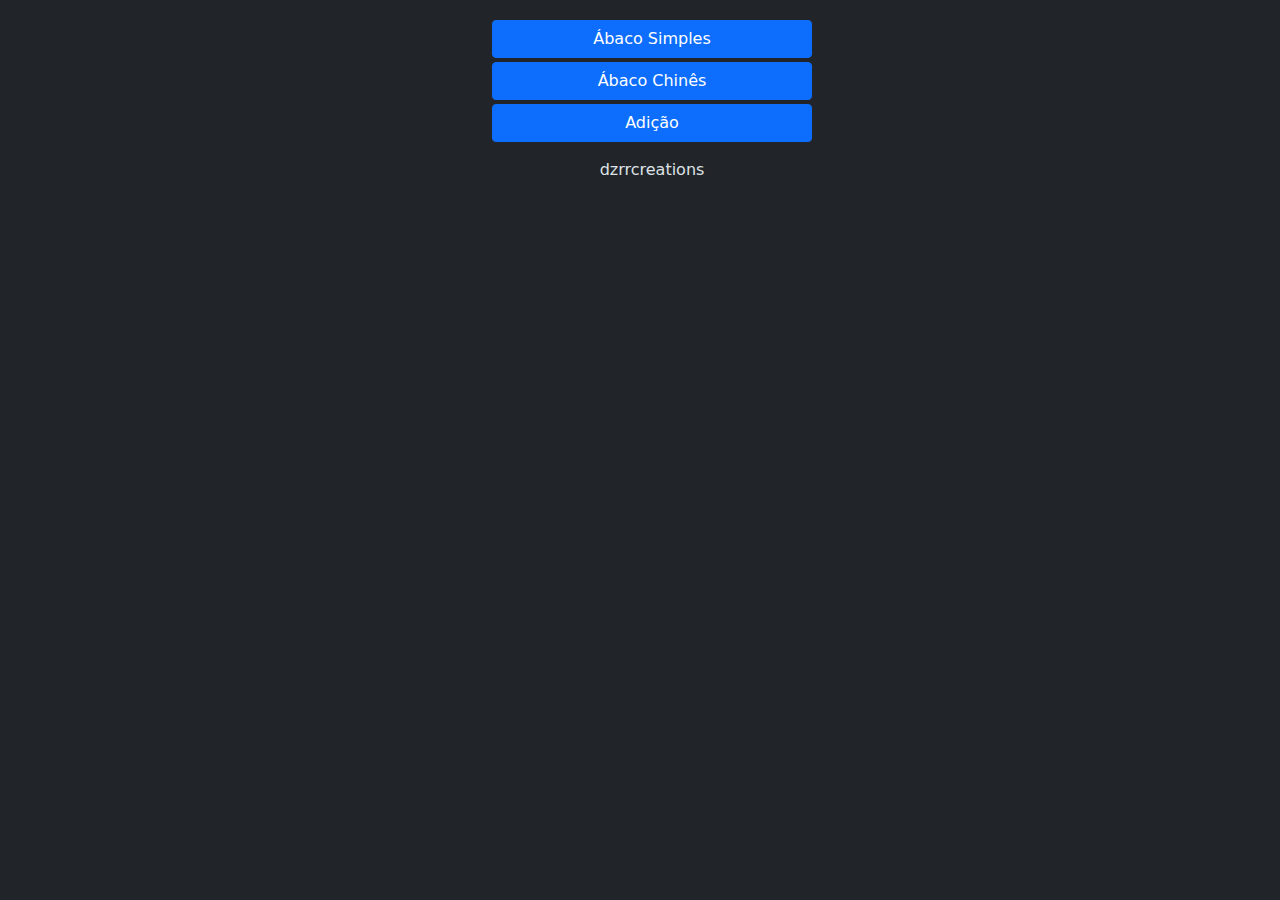
<file: index.html>
<!DOCTYPE html>
<html lang="pt-pt">
<head>
    <meta charset="UTF-8">
    <meta name="viewport" content="width=device-width, initial-scale=1.0">

    <link rel="stylesheet" type="text/css" href="bootstrap-5.1.3-dist/css/bootstrap.min.css" />
    <link rel="stylesheet" type="text/css" href="css/style.css" />

    <title>Ábacos</title>
</head>
<body>
    <main class="container-sm mt-3 text-center" style="width: 320px;">
        <div class="row">
            <div class="col">
                <a class="btn btn-primary mt-1" href="abaco-simples.html" style="width: 320px;">Ábaco Simples</a>
            </div>
        </div>
        <div class="row">
            <div class="col">
                <a class="btn btn-primary mt-1" href="abaco-chines.html" style="width: 320px;">Ábaco Chinês</a>
            </div>
        </div>
        <div class="row">
            <div class="col">
                <a class="btn btn-primary mt-1" href="adicao.html" style="width: 320px;">Adição</a>
            </div>
        </div>
        <div class="row">
            <div class="col">
                <p class="text-center mt-3" style="width: 320px;">dzrrcreations</p>
            </div>
        </div>
    </main>

    <script src="bootstrap-5.1.3-dist/js/bootstrap.min.js"></script>
    <script src="js/javascript.js"></script>
</body>
</html>
</file>
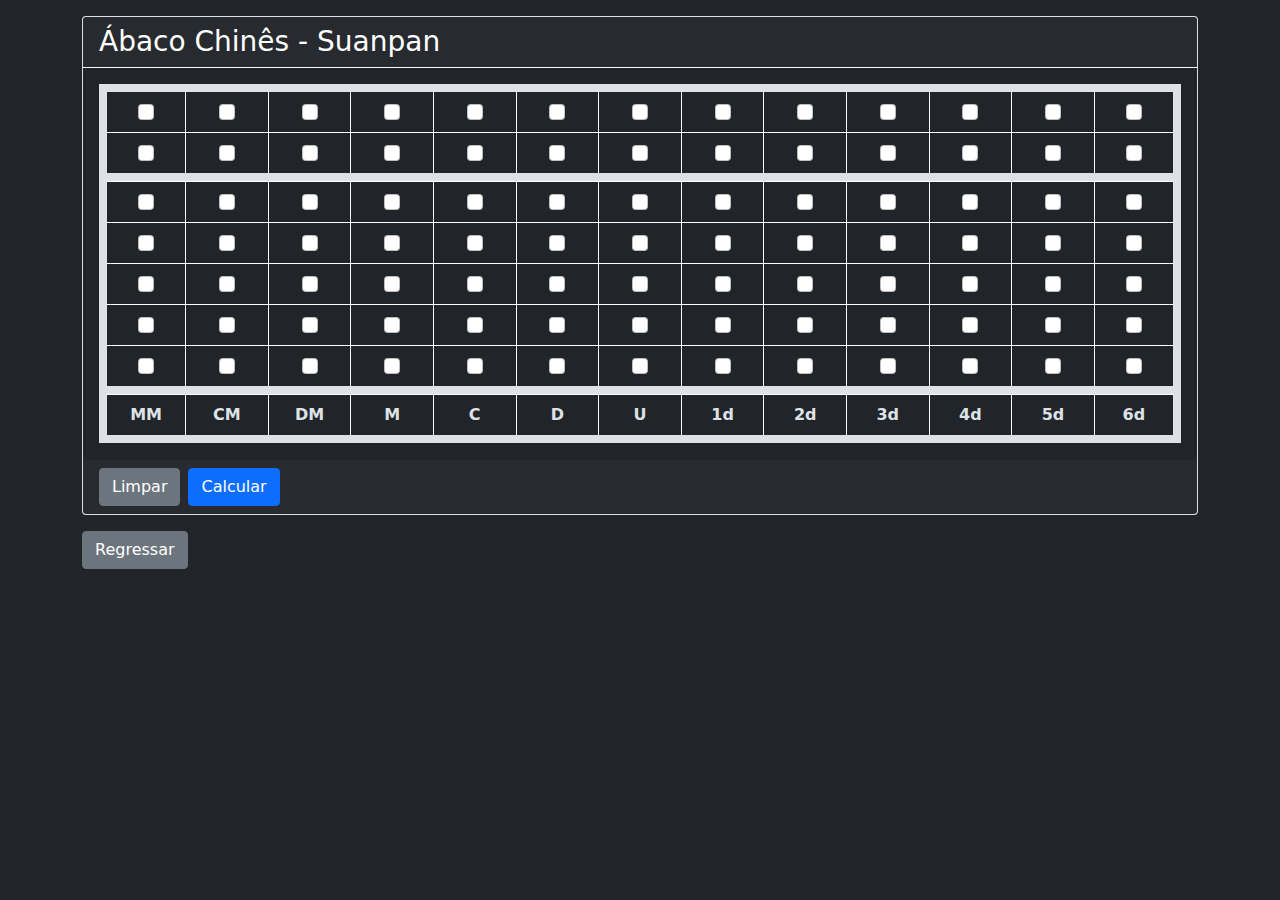
<file: abaco-chines.html>
<!DOCTYPE html>
<html lang="pt-pt">
<head>
    <meta charset="UTF-8">
    <meta name="viewport" content="width=device-width, initial-scale=1.0">

    <link rel="stylesheet" type="text/css" href="bootstrap-5.1.3-dist/css/bootstrap.min.css" />
    <link rel="stylesheet" type="text/css" href="css/style.css" />

    <title>Ábaco Chinês</title>
</head>
<body>
    <main class="container mt-3">
        <div class="row">
            <div class="col">
                <div class="card">
                    <h3 class="card-header border-light">Ábaco Chinês - Suanpan</h3>
                    <div class="card-body">
                        <table class="table mb-0">
                            <tbody class=" w-auto">
                                <tr>
                                    <td><input class="form-check-input" type="checkbox" value="" id="r1c13"></td>
                                    <td><input class="form-check-input" type="checkbox" value="" id="r1c12"></td>
                                    <td><input class="form-check-input" type="checkbox" value="" id="r1c11"></td>
                                    <td><input class="form-check-input" type="checkbox" value="" id="r1c10"></td>
                                    <td><input class="form-check-input" type="checkbox" value="" id="r1c09"></td>
                                    <td><input class="form-check-input" type="checkbox" value="" id="r1c08"></td>
                                    <td><input class="form-check-input" type="checkbox" value="" id="r1c07"></td>
                                    <td><input class="form-check-input" type="checkbox" value="" id="r1c06"></td>
                                    <td><input class="form-check-input" type="checkbox" value="" id="r1c05"></td>
                                    <td><input class="form-check-input" type="checkbox" value="" id="r1c04"></td>
                                    <td><input class="form-check-input" type="checkbox" value="" id="r1c03"></td>
                                    <td><input class="form-check-input" type="checkbox" value="" id="r1c02"></td>
                                    <td><input class="form-check-input" type="checkbox" value="" id="r1c01"></td>
                                </tr>
                                <tr>
                                    <td><input class="form-check-input" type="checkbox" value="" id="r2c13"></td>
                                    <td><input class="form-check-input" type="checkbox" value="" id="r2c12"></td>
                                    <td><input class="form-check-input" type="checkbox" value="" id="r2c11"></td>
                                    <td><input class="form-check-input" type="checkbox" value="" id="r2c10"></td>
                                    <td><input class="form-check-input" type="checkbox" value="" id="r2c09"></td>
                                    <td><input class="form-check-input" type="checkbox" value="" id="r2c08"></td>
                                    <td><input class="form-check-input" type="checkbox" value="" id="r2c07"></td>
                                    <td><input class="form-check-input" type="checkbox" value="" id="r2c06"></td>
                                    <td><input class="form-check-input" type="checkbox" value="" id="r2c05"></td>
                                    <td><input class="form-check-input" type="checkbox" value="" id="r2c04"></td>
                                    <td><input class="form-check-input" type="checkbox" value="" id="r2c03"></td>
                                    <td><input class="form-check-input" type="checkbox" value="" id="r2c02"></td>
                                    <td><input class="form-check-input" type="checkbox" value="" id="r2c01"></td>
                                </tr>
                            </tbody>
                        </table>
                        <table class="table mt-0 mb-0" style="border-top-width: 0px !important;">
                            <tbody class=" w-auto">
                                <tr>
                                    <td><input class="form-check-input" type="checkbox" value="" id="r3c13"></td>
                                    <td><input class="form-check-input" type="checkbox" value="" id="r3c12"></td>
                                    <td><input class="form-check-input" type="checkbox" value="" id="r3c11"></td>
                                    <td><input class="form-check-input" type="checkbox" value="" id="r3c10"></td>
                                    <td><input class="form-check-input" type="checkbox" value="" id="r3c09"></td>
                                    <td><input class="form-check-input" type="checkbox" value="" id="r3c08"></td>
                                    <td><input class="form-check-input" type="checkbox" value="" id="r3c07"></td>
                                    <td><input class="form-check-input" type="checkbox" value="" id="r3c06"></td>
                                    <td><input class="form-check-input" type="checkbox" value="" id="r3c05"></td>
                                    <td><input class="form-check-input" type="checkbox" value="" id="r3c04"></td>
                                    <td><input class="form-check-input" type="checkbox" value="" id="r3c03"></td>
                                    <td><input class="form-check-input" type="checkbox" value="" id="r3c02"></td>
                                    <td><input class="form-check-input" type="checkbox" value="" id="r3c01"></td>
                                </tr>
                                <tr>
                                    <td><input class="form-check-input" type="checkbox" value="" id="r4c13"></td>
                                    <td><input class="form-check-input" type="checkbox" value="" id="r4c12"></td>
                                    <td><input class="form-check-input" type="checkbox" value="" id="r4c11"></td>
                                    <td><input class="form-check-input" type="checkbox" value="" id="r4c10"></td>
                                    <td><input class="form-check-input" type="checkbox" value="" id="r4c09"></td>
                                    <td><input class="form-check-input" type="checkbox" value="" id="r4c08"></td>
                                    <td><input class="form-check-input" type="checkbox" value="" id="r4c07"></td>
                                    <td><input class="form-check-input" type="checkbox" value="" id="r4c06"></td>
                                    <td><input class="form-check-input" type="checkbox" value="" id="r4c05"></td>
                                    <td><input class="form-check-input" type="checkbox" value="" id="r4c04"></td>
                                    <td><input class="form-check-input" type="checkbox" value="" id="r4c03"></td>
                                    <td><input class="form-check-input" type="checkbox" value="" id="r4c02"></td>
                                    <td><input class="form-check-input" type="checkbox" value="" id="r4c01"></td>
                                </tr>
                                <tr>
                                    <td><input class="form-check-input" type="checkbox" value="" id="r5c13"></td>
                                    <td><input class="form-check-input" type="checkbox" value="" id="r5c12"></td>
                                    <td><input class="form-check-input" type="checkbox" value="" id="r5c11"></td>
                                    <td><input class="form-check-input" type="checkbox" value="" id="r5c10"></td>
                                    <td><input class="form-check-input" type="checkbox" value="" id="r5c09"></td>
                                    <td><input class="form-check-input" type="checkbox" value="" id="r5c08"></td>
                                    <td><input class="form-check-input" type="checkbox" value="" id="r5c07"></td>
                                    <td><input class="form-check-input" type="checkbox" value="" id="r5c06"></td>
                                    <td><input class="form-check-input" type="checkbox" value="" id="r5c05"></td>
                                    <td><input class="form-check-input" type="checkbox" value="" id="r5c04"></td>
                                    <td><input class="form-check-input" type="checkbox" value="" id="r5c03"></td>
                                    <td><input class="form-check-input" type="checkbox" value="" id="r5c02"></td>
                                    <td><input class="form-check-input" type="checkbox" value="" id="r5c01"></td>
                                </tr>
                                <tr>
                                    <td><input class="form-check-input" type="checkbox" value="" id="r6c13"></td>
                                    <td><input class="form-check-input" type="checkbox" value="" id="r6c12"></td>
                                    <td><input class="form-check-input" type="checkbox" value="" id="r6c11"></td>
                                    <td><input class="form-check-input" type="checkbox" value="" id="r6c10"></td>
                                    <td><input class="form-check-input" type="checkbox" value="" id="r6c09"></td>
                                    <td><input class="form-check-input" type="checkbox" value="" id="r6c08"></td>
                                    <td><input class="form-check-input" type="checkbox" value="" id="r6c07"></td>
                                    <td><input class="form-check-input" type="checkbox" value="" id="r6c06"></td>
                                    <td><input class="form-check-input" type="checkbox" value="" id="r6c05"></td>
                                    <td><input class="form-check-input" type="checkbox" value="" id="r6c04"></td>
                                    <td><input class="form-check-input" type="checkbox" value="" id="r6c03"></td>
                                    <td><input class="form-check-input" type="checkbox" value="" id="r6c02"></td>
                                    <td><input class="form-check-input" type="checkbox" value="" id="r6c01"></td>
                                </tr>
                                <tr>
                                    <td><input class="form-check-input" type="checkbox" value="" id="r7c13"></td>
                                    <td><input class="form-check-input" type="checkbox" value="" id="r7c12"></td>
                                    <td><input class="form-check-input" type="checkbox" value="" id="r7c11"></td>
                                    <td><input class="form-check-input" type="checkbox" value="" id="r7c10"></td>
                                    <td><input class="form-check-input" type="checkbox" value="" id="r7c09"></td>
                                    <td><input class="form-check-input" type="checkbox" value="" id="r7c08"></td>
                                    <td><input class="form-check-input" type="checkbox" value="" id="r7c07"></td>
                                    <td><input class="form-check-input" type="checkbox" value="" id="r7c06"></td>
                                    <td><input class="form-check-input" type="checkbox" value="" id="r7c05"></td>
                                    <td><input class="form-check-input" type="checkbox" value="" id="r7c04"></td>
                                    <td><input class="form-check-input" type="checkbox" value="" id="r7c03"></td>
                                    <td><input class="form-check-input" type="checkbox" value="" id="r7c02"></td>
                                    <td><input class="form-check-input" type="checkbox" value="" id="r7c01"></td>
                                </tr>
                            </tbody>
                        </table>
                        <table class="table mt-0 mb-0" style="border-top-width: 0px !important;">
                            <tbody class="w-auto">
                                <tr>
                                    <th>MM</th>
                                    <th>CM</th>
                                    <th>DM</th>
                                    <th>M</th>
                                    <th>C</th>
                                    <th>D</th>
                                    <th>U</th>
                                    <th>1d</th>
                                    <th>2d</th>
                                    <th>3d</th>
                                    <th>4d</th>
                                    <th>5d</th>
                                    <th>6d</th>
                                </tr>
                            </tbody>
                        </table>
                        
                    </div>
                    <div class="card-footer">
                        <div class="row">
                            <div class="col d-flex">
                                <a href="#" class="btn btn-secondary me-2" onclick="limpar();">Limpar</a>
                                <a href="#" class="btn btn-primary me-3" onclick="calcular();">Calcular</a>
                                <h5 class="mt-2" id="tot"></h5>
                            </div>
                        </div>
                    </div>
                </div>
                <a href="index.html" class="btn btn-secondary mt-3">Regressar</a>
            </div>
        </div>
    </main>

    <script src="bootstrap-5.1.3-dist/js/bootstrap.min.js"></script>
    <script src="js/javascript.js"></script>
</body>
</html>
</file>
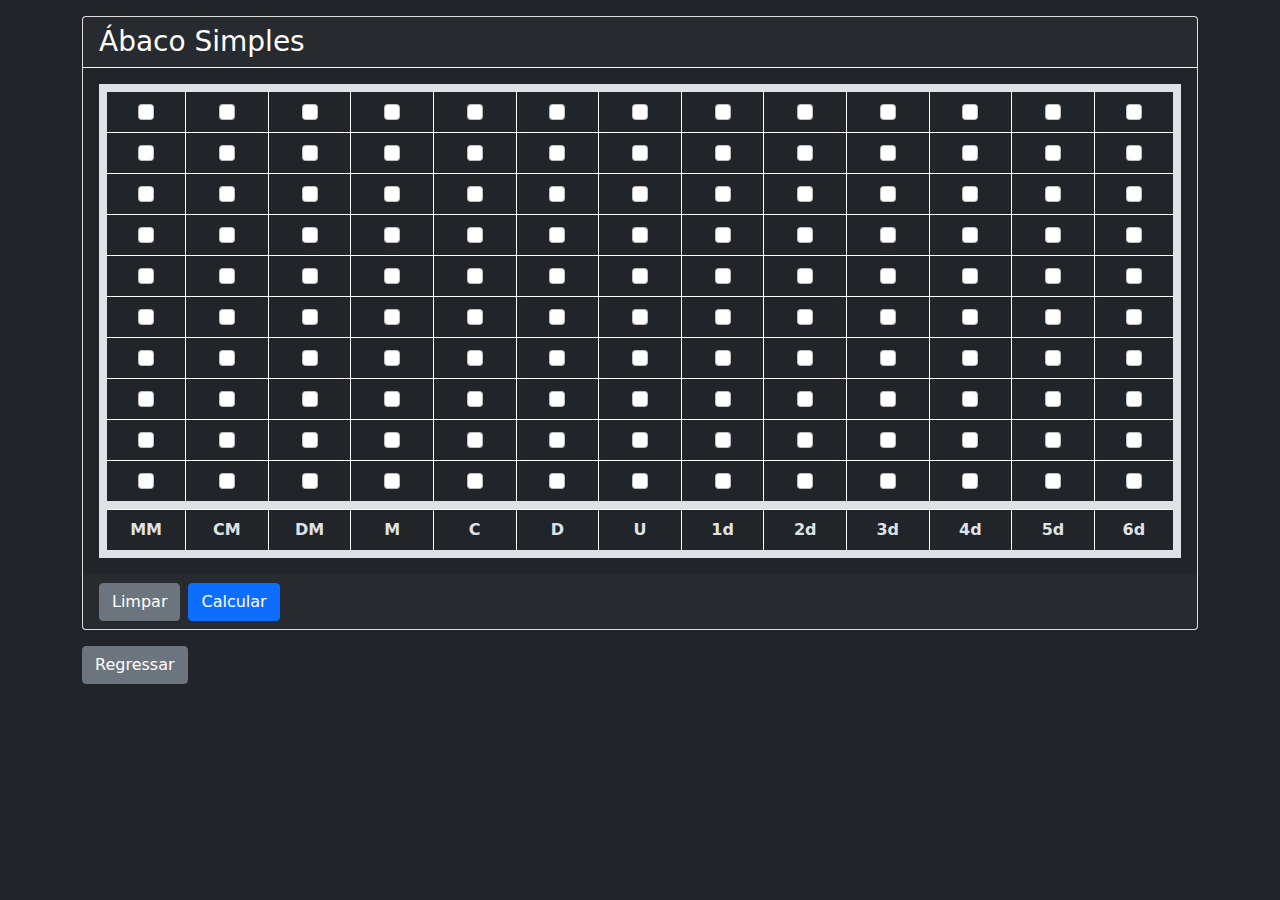
<file: abaco-simples.html>
<!DOCTYPE html>
<html lang="pt-pt">
<head>
    <meta charset="UTF-8">
    <meta name="viewport" content="width=device-width, initial-scale=1.0">

    <link rel="stylesheet" type="text/css" href="bootstrap-5.1.3-dist/css/bootstrap.min.css" />
    <link rel="stylesheet" type="text/css" href="css/style.css" />

    <title>Ábaco Simples</title>
</head>
<body>
    <main class="container mt-3">
        <div class="row mt-3">
            <div class="col">
                <div class="card">
                    <h3 class="card-header border-light">Ábaco Simples</h3>
                    <div class="card-body">
                        <table class="table mb-0">
                            <tbody class=" w-auto">
                                <tr>
                                    <td><input class="form-check-input" type="checkbox" value="" id="s_r01c13"></td>
                                    <td><input class="form-check-input" type="checkbox" value="" id="s_r01c12"></td>
                                    <td><input class="form-check-input" type="checkbox" value="" id="s_r01c11"></td>
                                    <td><input class="form-check-input" type="checkbox" value="" id="s_r01c10"></td>
                                    <td><input class="form-check-input" type="checkbox" value="" id="s_r01c09"></td>
                                    <td><input class="form-check-input" type="checkbox" value="" id="s_r01c08"></td>
                                    <td><input class="form-check-input" type="checkbox" value="" id="s_r01c07"></td>
                                    <td><input class="form-check-input" type="checkbox" value="" id="s_r01c06"></td>
                                    <td><input class="form-check-input" type="checkbox" value="" id="s_r01c05"></td>
                                    <td><input class="form-check-input" type="checkbox" value="" id="s_r01c04"></td>
                                    <td><input class="form-check-input" type="checkbox" value="" id="s_r01c03"></td>
                                    <td><input class="form-check-input" type="checkbox" value="" id="s_r01c02"></td>
                                    <td><input class="form-check-input" type="checkbox" value="" id="s_r01c01"></td>
                                </tr>
                                <tr>
                                    <td><input class="form-check-input" type="checkbox" value="" id="s_r02c13"></td>
                                    <td><input class="form-check-input" type="checkbox" value="" id="s_r02c12"></td>
                                    <td><input class="form-check-input" type="checkbox" value="" id="s_r02c11"></td>
                                    <td><input class="form-check-input" type="checkbox" value="" id="s_r02c10"></td>
                                    <td><input class="form-check-input" type="checkbox" value="" id="s_r02c09"></td>
                                    <td><input class="form-check-input" type="checkbox" value="" id="s_r02c08"></td>
                                    <td><input class="form-check-input" type="checkbox" value="" id="s_r02c07"></td>
                                    <td><input class="form-check-input" type="checkbox" value="" id="s_r02c06"></td>
                                    <td><input class="form-check-input" type="checkbox" value="" id="s_r02c05"></td>
                                    <td><input class="form-check-input" type="checkbox" value="" id="s_r02c04"></td>
                                    <td><input class="form-check-input" type="checkbox" value="" id="s_r02c03"></td>
                                    <td><input class="form-check-input" type="checkbox" value="" id="s_r02c02"></td>
                                    <td><input class="form-check-input" type="checkbox" value="" id="s_r02c01"></td>
                                </tr>
                                <tr>
                                    <td><input class="form-check-input" type="checkbox" value="" id="s_r03c13"></td>
                                    <td><input class="form-check-input" type="checkbox" value="" id="s_r03c12"></td>
                                    <td><input class="form-check-input" type="checkbox" value="" id="s_r03c11"></td>
                                    <td><input class="form-check-input" type="checkbox" value="" id="s_r03c10"></td>
                                    <td><input class="form-check-input" type="checkbox" value="" id="s_r03c09"></td>
                                    <td><input class="form-check-input" type="checkbox" value="" id="s_r03c08"></td>
                                    <td><input class="form-check-input" type="checkbox" value="" id="s_r03c07"></td>
                                    <td><input class="form-check-input" type="checkbox" value="" id="s_r03c06"></td>
                                    <td><input class="form-check-input" type="checkbox" value="" id="s_r03c05"></td>
                                    <td><input class="form-check-input" type="checkbox" value="" id="s_r03c04"></td>
                                    <td><input class="form-check-input" type="checkbox" value="" id="s_r03c03"></td>
                                    <td><input class="form-check-input" type="checkbox" value="" id="s_r03c02"></td>
                                    <td><input class="form-check-input" type="checkbox" value="" id="s_r03c01"></td>
                                </tr>
                                <tr>
                                    <td><input class="form-check-input" type="checkbox" value="" id="s_r04c13"></td>
                                    <td><input class="form-check-input" type="checkbox" value="" id="s_r04c12"></td>
                                    <td><input class="form-check-input" type="checkbox" value="" id="s_r04c11"></td>
                                    <td><input class="form-check-input" type="checkbox" value="" id="s_r04c10"></td>
                                    <td><input class="form-check-input" type="checkbox" value="" id="s_r04c09"></td>
                                    <td><input class="form-check-input" type="checkbox" value="" id="s_r04c08"></td>
                                    <td><input class="form-check-input" type="checkbox" value="" id="s_r04c07"></td>
                                    <td><input class="form-check-input" type="checkbox" value="" id="s_r04c06"></td>
                                    <td><input class="form-check-input" type="checkbox" value="" id="s_r04c05"></td>
                                    <td><input class="form-check-input" type="checkbox" value="" id="s_r04c04"></td>
                                    <td><input class="form-check-input" type="checkbox" value="" id="s_r04c03"></td>
                                    <td><input class="form-check-input" type="checkbox" value="" id="s_r04c02"></td>
                                    <td><input class="form-check-input" type="checkbox" value="" id="s_r04c01"></td>
                                </tr>
                                <tr>
                                    <td><input class="form-check-input" type="checkbox" value="" id="s_r05c13"></td>
                                    <td><input class="form-check-input" type="checkbox" value="" id="s_r05c12"></td>
                                    <td><input class="form-check-input" type="checkbox" value="" id="s_r05c11"></td>
                                    <td><input class="form-check-input" type="checkbox" value="" id="s_r05c10"></td>
                                    <td><input class="form-check-input" type="checkbox" value="" id="s_r05c09"></td>
                                    <td><input class="form-check-input" type="checkbox" value="" id="s_r05c08"></td>
                                    <td><input class="form-check-input" type="checkbox" value="" id="s_r05c07"></td>
                                    <td><input class="form-check-input" type="checkbox" value="" id="s_r05c06"></td>
                                    <td><input class="form-check-input" type="checkbox" value="" id="s_r05c05"></td>
                                    <td><input class="form-check-input" type="checkbox" value="" id="s_r05c04"></td>
                                    <td><input class="form-check-input" type="checkbox" value="" id="s_r05c03"></td>
                                    <td><input class="form-check-input" type="checkbox" value="" id="s_r05c02"></td>
                                    <td><input class="form-check-input" type="checkbox" value="" id="s_r05c01"></td>
                                </tr>
                                <tr>
                                    <td><input class="form-check-input" type="checkbox" value="" id="s_r06c13"></td>
                                    <td><input class="form-check-input" type="checkbox" value="" id="s_r06c12"></td>
                                    <td><input class="form-check-input" type="checkbox" value="" id="s_r06c11"></td>
                                    <td><input class="form-check-input" type="checkbox" value="" id="s_r06c10"></td>
                                    <td><input class="form-check-input" type="checkbox" value="" id="s_r06c09"></td>
                                    <td><input class="form-check-input" type="checkbox" value="" id="s_r06c08"></td>
                                    <td><input class="form-check-input" type="checkbox" value="" id="s_r06c07"></td>
                                    <td><input class="form-check-input" type="checkbox" value="" id="s_r06c06"></td>
                                    <td><input class="form-check-input" type="checkbox" value="" id="s_r06c05"></td>
                                    <td><input class="form-check-input" type="checkbox" value="" id="s_r06c04"></td>
                                    <td><input class="form-check-input" type="checkbox" value="" id="s_r06c03"></td>
                                    <td><input class="form-check-input" type="checkbox" value="" id="s_r06c02"></td>
                                    <td><input class="form-check-input" type="checkbox" value="" id="s_r06c01"></td>
                                </tr>
                                <tr>
                                    <td><input class="form-check-input" type="checkbox" value="" id="s_r07c13"></td>
                                    <td><input class="form-check-input" type="checkbox" value="" id="s_r07c12"></td>
                                    <td><input class="form-check-input" type="checkbox" value="" id="s_r07c11"></td>
                                    <td><input class="form-check-input" type="checkbox" value="" id="s_r07c10"></td>
                                    <td><input class="form-check-input" type="checkbox" value="" id="s_r07c09"></td>
                                    <td><input class="form-check-input" type="checkbox" value="" id="s_r07c08"></td>
                                    <td><input class="form-check-input" type="checkbox" value="" id="s_r07c07"></td>
                                    <td><input class="form-check-input" type="checkbox" value="" id="s_r07c06"></td>
                                    <td><input class="form-check-input" type="checkbox" value="" id="s_r07c05"></td>
                                    <td><input class="form-check-input" type="checkbox" value="" id="s_r07c04"></td>
                                    <td><input class="form-check-input" type="checkbox" value="" id="s_r07c03"></td>
                                    <td><input class="form-check-input" type="checkbox" value="" id="s_r07c02"></td>
                                    <td><input class="form-check-input" type="checkbox" value="" id="s_r07c01"></td>
                                </tr>
                                <tr>
                                    <td><input class="form-check-input" type="checkbox" value="" id="s_r08c13"></td>
                                    <td><input class="form-check-input" type="checkbox" value="" id="s_r08c12"></td>
                                    <td><input class="form-check-input" type="checkbox" value="" id="s_r08c11"></td>
                                    <td><input class="form-check-input" type="checkbox" value="" id="s_r08c10"></td>
                                    <td><input class="form-check-input" type="checkbox" value="" id="s_r08c09"></td>
                                    <td><input class="form-check-input" type="checkbox" value="" id="s_r08c08"></td>
                                    <td><input class="form-check-input" type="checkbox" value="" id="s_r08c07"></td>
                                    <td><input class="form-check-input" type="checkbox" value="" id="s_r08c06"></td>
                                    <td><input class="form-check-input" type="checkbox" value="" id="s_r08c05"></td>
                                    <td><input class="form-check-input" type="checkbox" value="" id="s_r08c04"></td>
                                    <td><input class="form-check-input" type="checkbox" value="" id="s_r08c03"></td>
                                    <td><input class="form-check-input" type="checkbox" value="" id="s_r08c02"></td>
                                    <td><input class="form-check-input" type="checkbox" value="" id="s_r08c01"></td>
                                </tr>
                                <tr>
                                    <td><input class="form-check-input" type="checkbox" value="" id="s_r09c13"></td>
                                    <td><input class="form-check-input" type="checkbox" value="" id="s_r09c12"></td>
                                    <td><input class="form-check-input" type="checkbox" value="" id="s_r09c11"></td>
                                    <td><input class="form-check-input" type="checkbox" value="" id="s_r09c10"></td>
                                    <td><input class="form-check-input" type="checkbox" value="" id="s_r09c09"></td>
                                    <td><input class="form-check-input" type="checkbox" value="" id="s_r09c08"></td>
                                    <td><input class="form-check-input" type="checkbox" value="" id="s_r09c07"></td>
                                    <td><input class="form-check-input" type="checkbox" value="" id="s_r09c06"></td>
                                    <td><input class="form-check-input" type="checkbox" value="" id="s_r09c05"></td>
                                    <td><input class="form-check-input" type="checkbox" value="" id="s_r09c04"></td>
                                    <td><input class="form-check-input" type="checkbox" value="" id="s_r09c03"></td>
                                    <td><input class="form-check-input" type="checkbox" value="" id="s_r09c02"></td>
                                    <td><input class="form-check-input" type="checkbox" value="" id="s_r09c01"></td>
                                </tr>
                                <tr>
                                    <td><input class="form-check-input" type="checkbox" value="" id="s_r10c13"></td>
                                    <td><input class="form-check-input" type="checkbox" value="" id="s_r10c12"></td>
                                    <td><input class="form-check-input" type="checkbox" value="" id="s_r10c11"></td>
                                    <td><input class="form-check-input" type="checkbox" value="" id="s_r10c10"></td>
                                    <td><input class="form-check-input" type="checkbox" value="" id="s_r10c09"></td>
                                    <td><input class="form-check-input" type="checkbox" value="" id="s_r10c08"></td>
                                    <td><input class="form-check-input" type="checkbox" value="" id="s_r10c07"></td>
                                    <td><input class="form-check-input" type="checkbox" value="" id="s_r10c06"></td>
                                    <td><input class="form-check-input" type="checkbox" value="" id="s_r10c05"></td>
                                    <td><input class="form-check-input" type="checkbox" value="" id="s_r10c04"></td>
                                    <td><input class="form-check-input" type="checkbox" value="" id="s_r10c03"></td>
                                    <td><input class="form-check-input" type="checkbox" value="" id="s_r10c02"></td>
                                    <td><input class="form-check-input" type="checkbox" value="" id="s_r10c01"></td>
                                </tr>
                            </tbody>
                        </table>
                        <table class="table mt-0 mb-0" style="border-top-width: 0px !important;">
                            <tbody class="w-auto">
                                <tr>
                                    <th>MM</th>
                                    <th>CM</th>
                                    <th>DM</th>
                                    <th>M</th>
                                    <th>C</th>
                                    <th>D</th>
                                    <th>U</th>
                                    <th>1d</th>
                                    <th>2d</th>
                                    <th>3d</th>
                                    <th>4d</th>
                                    <th>5d</th>
                                    <th>6d</th>
                                </tr>
                            </tbody>
                        </table>
                        
                    </div>
                    <div class="card-footer">
                        <div class="row">
                            <div class="col d-flex">
                                <a href="#" class="btn btn-secondary me-2" onclick="s_limpar();">Limpar</a>
                                <a href="#" class="btn btn-primary me-3" onclick="s_calcular();">Calcular</a>
                                <h5 class="mt-2" id="s_tot"></h5>
                            </div>
                        </div>
                    </div>
                </div>
                <a href="index.html" class="btn btn-secondary mt-3">Regressar</a>
            </div>
        </div>
    </main>

    <script src="bootstrap-5.1.3-dist/js/bootstrap.min.js"></script>
    <script src="js/javascript.js"></script>
</body>
</html>
</file>
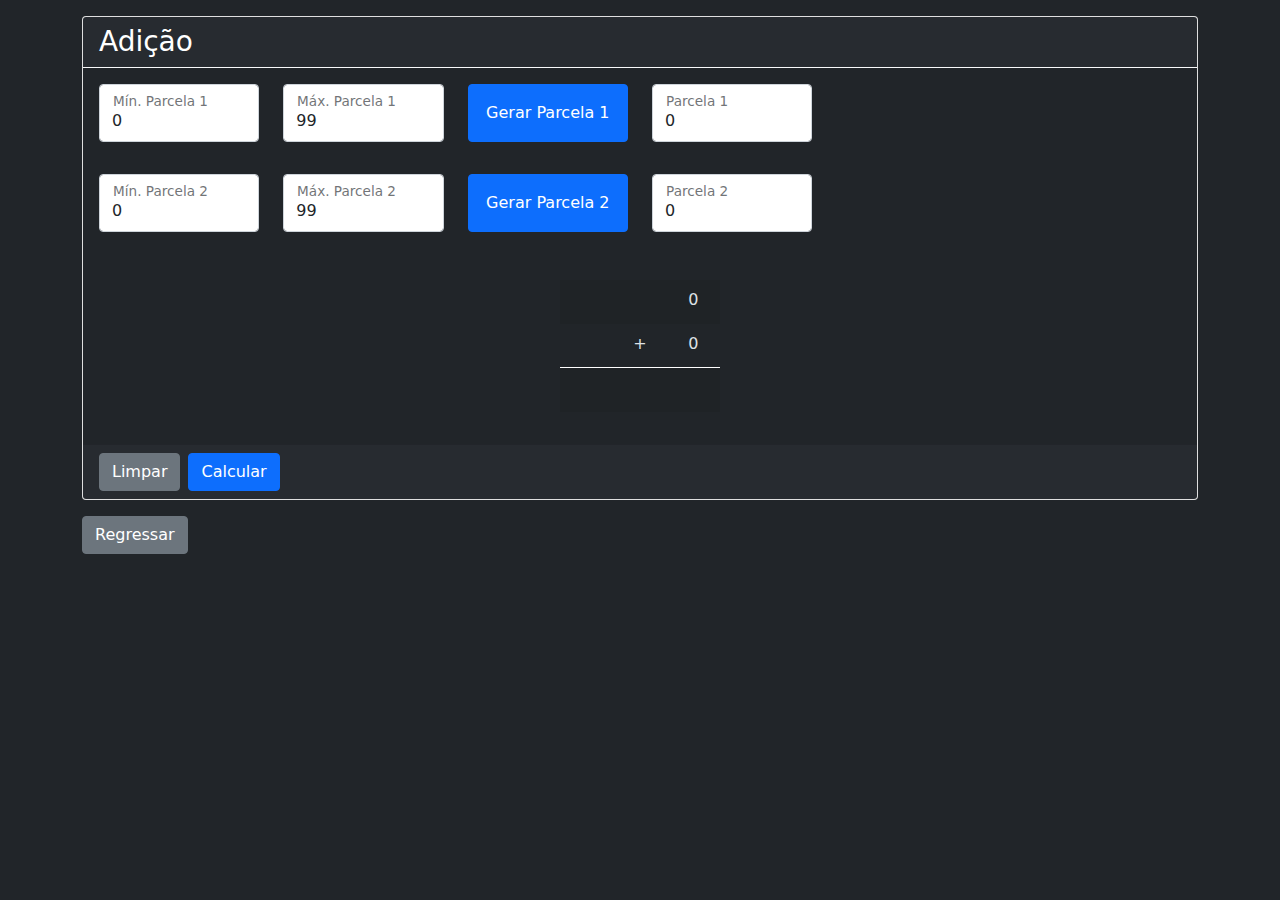
<file: adicao.html>
<!DOCTYPE html>
<html lang="pt-pt">
<head>
    <meta charset="UTF-8">
    <meta name="viewport" content="width=device-width, initial-scale=1.0">

    <link rel="stylesheet" type="text/css" href="bootstrap-5.1.3-dist/css/bootstrap.min.css" />
    <link rel="stylesheet" type="text/css" href="css/style-adicao.css" />

    <title>Adição</title>
</head>
<body>
    <main class="container mt-3">
        <div class="row">
            <div class="col">
                <div class="card">
                    <h3 class="card-header border-light">Adição</h3>
                    <div class="card-body">
                        <div class="row mb-3">
                            <div class="form-floating col-xl-2 col-md-3 col-sm-6 col-6 mb-3">
                                <input type="number" class="form-control" id="minParcela1" min="0" max="99" onchange="avaliarLimites();" 
                                       title="Mínimo valor escolhido aleatoriamente para a Parcela 1 (entre 0 e 99)">
                                <label for="minParcela1">&nbsp&nbsp Mín. Parcela 1</label>
                            </div>
                            <div class="form-floating col-xl-2 col-md-3 col-sm-6 col-6 mb-3">
                                <input type="number" class="form-control" id="maxParcela1" min="0" max="99" onchange="avaliarLimites();" 
                                       title="Máximo valor escolhido aleatoriamente para a Parcela 1 (entre 0 e 99)">
                                <label for="maxParcela1">&nbsp&nbsp Máx. Parcela 1</label>
                            </div>
                            <div class="col-xl-2 col-md-3 col-sm-6 col-6 mb-3">
                                <button type="button" class="btn btn-primary w-100" id="gerarParcela1" onclick="gerarParcela1();">Gerar Parcela 1</button>
                            </div>
                            <div class="form-floating col-xl-2 col-md-3 col-sm-6 col-6 mb-3">
                                <input type="number" class="form-control" id="parcela1" min="0" max="99" 
                                       onclick="preencherParcela1();" onchange="avaliarLimites();" onkeyup="preencherParcela1();"
                                       title="Valor escolhido para a Parcela 1 (entre 0 e 99)">
                                <label for="maxParcela1">&nbsp&nbsp Parcela 1</label>
                            </div>
                        </div>
                        
                        <div class="row mb-3">
                            <div class="form-floating col-xl-2 col-md-3 col-sm-6 col-6 mb-3">
                                <input type="number" class="form-control" id="minParcela2" min="0" max="99" onchange="avaliarLimites();" 
                                       title="Mínimo valor escolhido aleatoriamente para a Parcela 2 (entre 0 e 99)">
                                <label for="minParcela2">&nbsp&nbsp Mín. Parcela 2</label>
                            </div>
                            <div class="form-floating col-xl-2 col-md-3 col-sm-6 col-6 mb-3">
                                <input type="number" class="form-control" id="maxParcela2" min="0" max="99" onchange="avaliarLimites();" 
                                       title="Máximo valor escolhido aleatoriamente para a Parcela 2 (entre 0 e 99)">
                                <label for="minParcela2">&nbsp&nbsp Máx. Parcela 2</label>
                            </div>
                            <div class="col-xl-2 col-md-3 col-sm-6 col-6 mb-3">
                                <button type="button" class="btn btn-primary w-100" id="gerarParcela2" onclick="gerarParcela2();">Gerar Parcela 2</button>
                            </div>
                            <div class="form-floating col-xl-2 col-md-3 col-sm-6 col-6 mb-3">
                                <input type="number" class="form-control" id="parcela2" min="0" max="99" 
                                       onclick="preencherParcela2();" onchange="avaliarLimites();" onkeyup="preencherParcela2();"
                                       title="Valor escolhido para a Parcela 2 (entre 0 e 99)">
                                <label for="maxParcela2">&nbsp&nbsp Parcela 2</label>
                            </div>
                        </div>

                        <div class="row justify-content-center">
                            <div class="col-xl-2 col-md-3">
                                <table class="table table-striped mb-3 mt-3" id="adicao">
                                    <tbody class="w-auto">
                                        <tr style="height: 44px;">
                                            <td id="vazioParcela1"></td>
                                            <td id="dezenasParcela1"></td>
                                            <td id="unidadesParcela1"></td>
                                        </tr>
                                        <tr style="height: 44px;">
                                            <td id="vazioParcela2"></td>
                                            <td id="dezenasParcela2"></td>
                                            <td id="unidadesParcela2"></td>
                                        </tr>
                                        <tr style="height: 44px;">
                                            <td id="centenasResultado"></td>
                                            <td id="dezenasResultado"></td>
                                            <td id="unidadesResultado"></td>
                                        </tr>
                                    </tbody>
                                </table>
                            </div>
                        </div>
                    </div>
                    <div class="card-footer">
                        <div class="row">
                            <div class="col d-flex">
                                <a href="#" class="btn btn-secondary me-2" onclick="limpar();">Limpar</a>
                                <a href="#" class="btn btn-primary me-3" onclick="calcular();">Calcular</a>
                                <h5 class="mt-2" id="tot"></h5>
                            </div>
                        </div>
                    </div>
                </div>
                <a href="index.html" class="btn btn-secondary mt-3">Regressar</a>
            </div>
        </div>
    </main>

    <script src="bootstrap-5.1.3-dist/js/bootstrap.min.js"></script>
    <script src="js/adicao.js"></script>
</body>
</html>
</file>
<file: css/style.css>
body {
    background-color: #212529;
    color: white;
}

h1, h2, h3, h4, h5, h6 {
    color: white;
}

p {
    color: #dee2e6;
}

.card-header, .card-footer {
    background-color: #272b30;
}

.card-body {
    background-color: #212529;
}

table, th, td {
    color: #dee2e6;
    border: 1px solid white;
    text-align: center;
}

table {
    table-layout: fixed;
    border: 1px solid white;
    border-width: 8px !important;
}

.form-check-input {
    text-align: center;
}

td, th {
    padding-left: 0px !important;
    padding-right: 0px !important;
}
</file>
<file: css/style-adicao.css>
body {
    background-color: #212529;
    color: white;
}

h1, h2, h3, h4, h5, h6 {
    color: white;
}

p {
    color: #dee2e6;
}

.card-header, .card-footer {
    background-color: #272b30;
}

.card-body {
    background-color: #212529;
}

td, th {
    padding-left: 0px !important;
    padding-right: 0px !important;
}

.form-floating {
    color: #272b30;
}

#gerarParcela1, #gerarParcela2 {
    height: 58px;
}

#adicao th, td {
    color: #dee2e6 !important;
    text-align: center;
}

#adicao {
    color: #dee2e6;
    table-layout: fixed;
    border: none;
    border-width: 8px !important;
}

#vazioParcela1, #vazioParcela2, 
#dezenasParcela1, #dezenasParcela2, 
#unidadesParcela1, #unidadesParcela2,
#centenasResultado, #dezenasResultado, #unidadesResultado {
    border-style: none;
}

#centenasResultado, #dezenasResultado, #unidadesResultado {
    border-top: 1px solid white;
}
</file>
